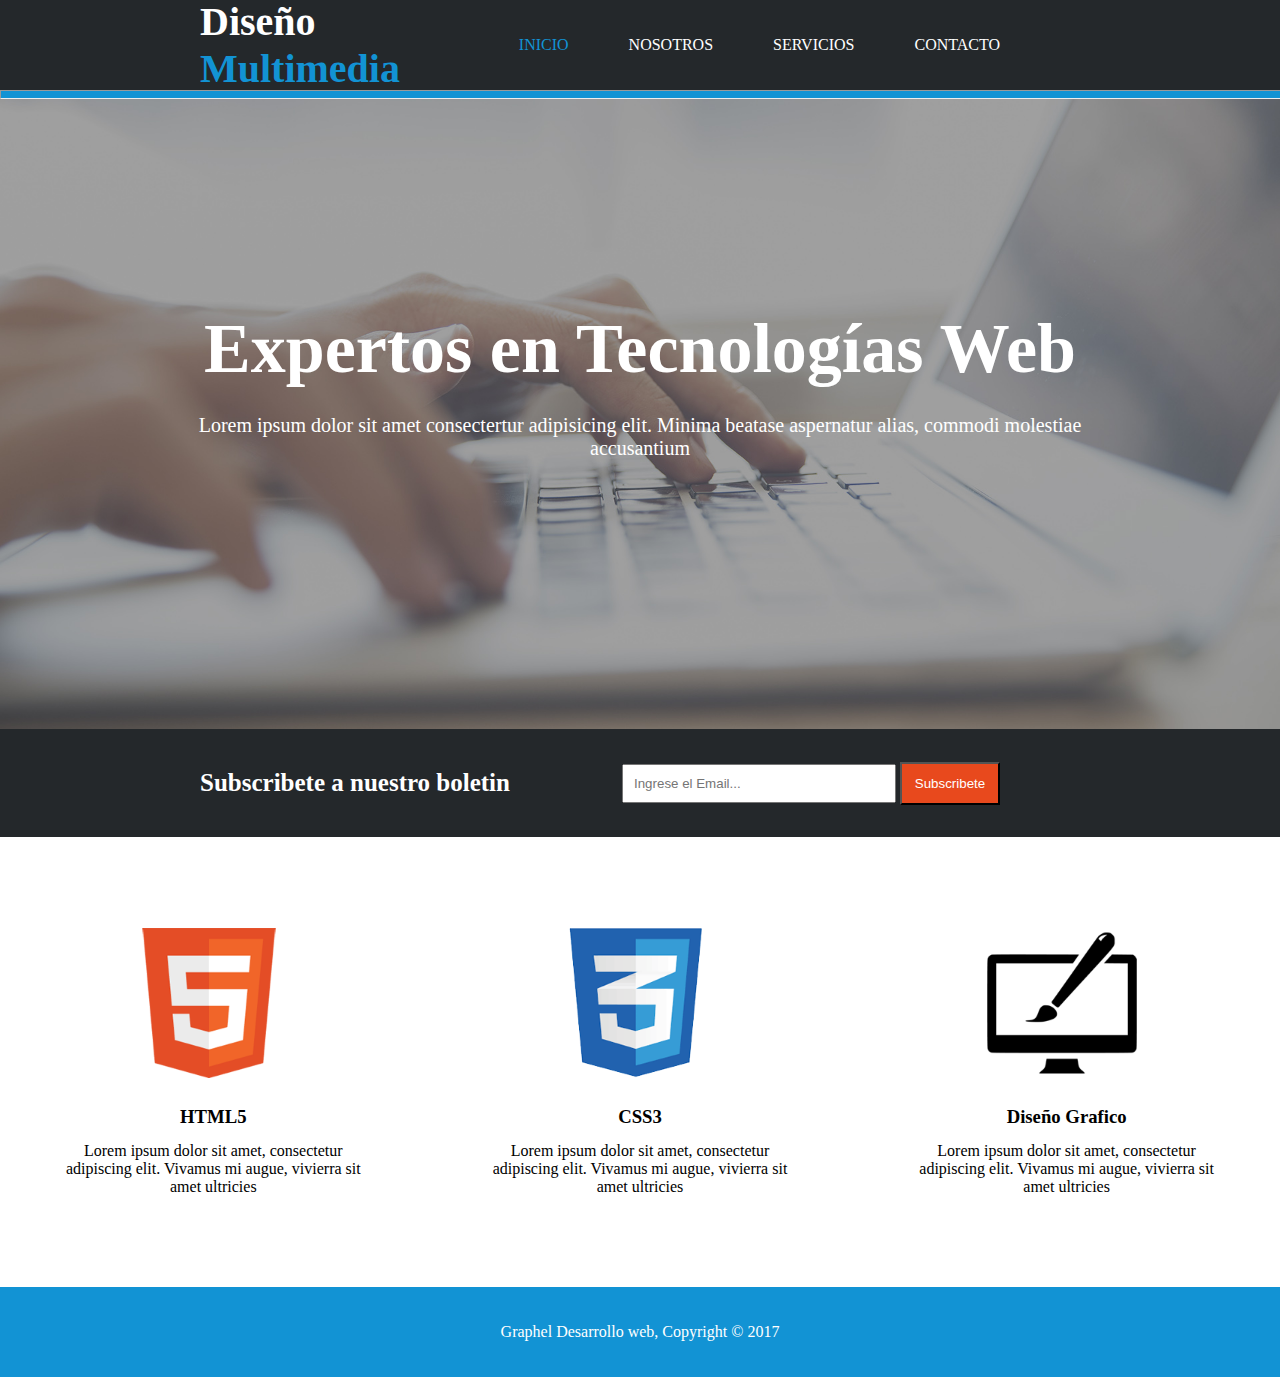
<file: index.html>
<!DOCTYPE html>
<html lang="en">
<head>
    <meta charset="UTF-8">
    <meta name="viewport" content="width=device-width, initial-scale=1.0">
    <title>Diseño Multimedia</title>
    <link rel="stylesheet" href="styles/style.css" />
</head>
<body>
    <main>
        <header class="menu">
        <nav class="nav">
            <h1 class="title"> Diseño <span class="title-azul">Multimedia</span></h1>
            <ul>
                <li class="option"><a href="index.html" class="activo"><span> INICIO </span></a></li>
                <li class="option"><a href="./templates/nosotros.html"><span> NOSOTROS</span></a></li>
                <li class="option"><a href="./templates/servicios.html"><span>SERVICIOS</span></a></li>
                <li class="option"><a href="./templates/contacto.html"><span>CONTACTO</span></a></li>
            </ul>
        </nav>
        <hr class="barra-azul">
        <section class="fondo-img">
            <article class="texto-sobre">
                <h2 class="title-fondo">Expertos en Tecnologías Web</h2>
                <p class="text-fondo">Lorem ipsum dolor sit amet consectertur adipisicing elit. Minima beatase aspernatur alias, commodi molestiae</p>
                <p class="text-fondo">accusantium</p>
            </article>
            </section>
        <nav class="nav-search">
            <h2 class="text-2">Subscribete a nuestro boletin</h2>
            <div class="search">
                <input class="salida" type="email"  placeholder="Ingrese el Email... "/>
                <input class="sub" type="submit" value="Subscribete">
            </div>
        </nav>
        </header>
        <section class="first-content">
            <article class="html-5">
                <img class="logo-html" src="assets/logo_html.png" alt="HTML-5" >
                <h3 class="title-html">HTML5</h3>
                <p class="text-first">Lorem ipsum dolor sit amet, consectetur</p>
                <p class="text-first">adipiscing elit. Vivamus mi augue, vivierra sit</p>
                <p class="text-first">amet ultricies</p>
            </article>
            <article class="css-3">
                <img class="logo-css" src="assets/logo_css.png" alt="CSS-3" >
                <h3 class="title-css">CSS3</h3>
                <p class="text-first">Lorem ipsum dolor sit amet, consectetur</p>
                <p class="text-first">adipiscing elit. Vivamus mi augue, vivierra sit</p>
                <p class="text-first">amet ultricies</p>
            </article>
            <article class="brush">
                <img class="logo-brush" src="assets/logo_brush.png" alt="brush" >
                <h3 class="title-diseño">Diseño Grafico</h3>
                <p class="text-first">Lorem ipsum dolor sit amet, consectetur</p>
                <p class="text-first">adipiscing elit. Vivamus mi augue, vivierra sit</p>
                <p class="text-first">amet ultricies</p>
            </article>
        </section>
    </main>
    <footer class="footer">
        <p class="text-footer"> Graphel Desarrollo web, Copyright © 2017</p>
    </footer>
</body>
</html>
</file>
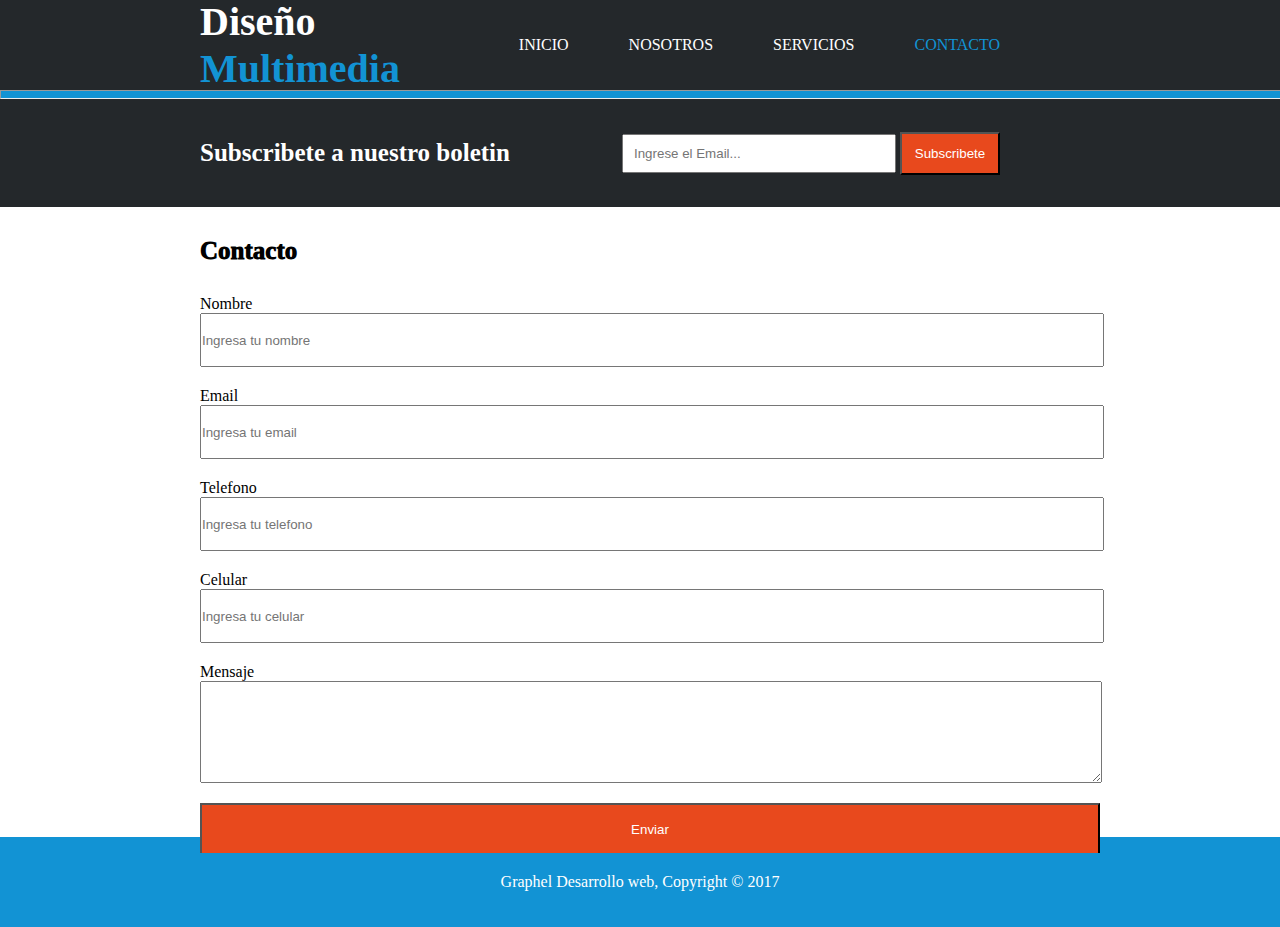
<file: templates/contacto.html>
<!DOCTYPE html>
<html lang="en">
<head>
    <meta charset="UTF-8">
    <meta name="viewport" content="width=device-width, initial-scale=1.0">
    <title>Diseño Multimedia</title>
    <link rel="stylesheet" href="../styles/style.css" />
</head>
<body>
    <main>
        <header class="menu">
            <nav class="nav">
                <h1 class="title"> Diseño <span class="title-azul">Multimedia</span></h1>
                    <ul>
                        <li class="option"><a href="../index.html"><span> INICIO </span></a></li>
                        <li class="option"><a href="./nosotros.html"><span> NOSOTROS</span></a></li>
                        <li class="option"><a href="./servicios.html"><span>SERVICIOS</span></a></li>
                        <li class="option"><a href="./contacto.html" class="activo"><span>CONTACTO</span></a></li>
                    </ul>
            </nav>
        <hr class="barra-azul">
            <nav class="nav-search">
                <h2 class="text-2">Subscribete a nuestro boletin</h2>
                <div class="search">
                    <input class="salida" type="text"  placeholder="Ingrese el Email... "/>
                    <input class="sub" type="submit" value="Subscribete">
                </div>
            </nav>
        </header>
        <section class="form-content">
            <article class="formulario-column">
                <h3 class="title-CONTACTO"> Contacto </h3>
                <form class="formulario" action="" method="">
                    <label for="name">Nombre</label>
                    <input class="contacto" type="text" id="name" placeholder="Ingresa tu nombre" />
                    <label for="email">Email</label>
                    <input class="contacto" type="email" id="email" placeholder="Ingresa tu email" />
                    <label for="tel">Telefono </label>
                    <input class="contacto" type="tel" id="tel" placeholder="Ingresa tu telefono" />
                    <label for="celular">Celular</label>
                    <input class="contacto" type="tel" id="celular" placeholder="Ingresa tu celular" />
                    <label for="comment">Mensaje </label>
                    <textarea class="Mensaje" name="textarea" rows="10" cols="50"></textarea>
                    <input  class="enviar" class="enviar" type="submit" value="Enviar" />
                </form>
            </article>
                <article class="column-aside">
                    <aside class="lado-derecho">
                        <h2 class="title-aside">Que hacemose</h2>
                        <p class="text-aside"> Lorem ipsum dolor set anetm consectetur</p>
                        <p class="text-aside">adpiscing elit. Donec varius auctor lacus</p>
                        <p class="text-aside">nec feugat. Phasellus sit amet ex ipsum.</p>
                        <p class="text-aside">Paraesent pharetra tincidunt tempor. Etiam</p>
                        <p class="text-aside">velit eros, dapbus eget profa in, lacinia et</p>
                        <p class="text-aside">magna.</p>
                    </aside>
                    <article class="content-map">
                        <img class="map" src="../assets/mapaGoogle.png" alt="map" />
                    </article>
                </article>
         </section>
    </main>
    <footer class="footer">
        <p class="text-footer"> Graphel Desarrollo web, Copyright © 2017</p>
    </footer>
</body>
</file>
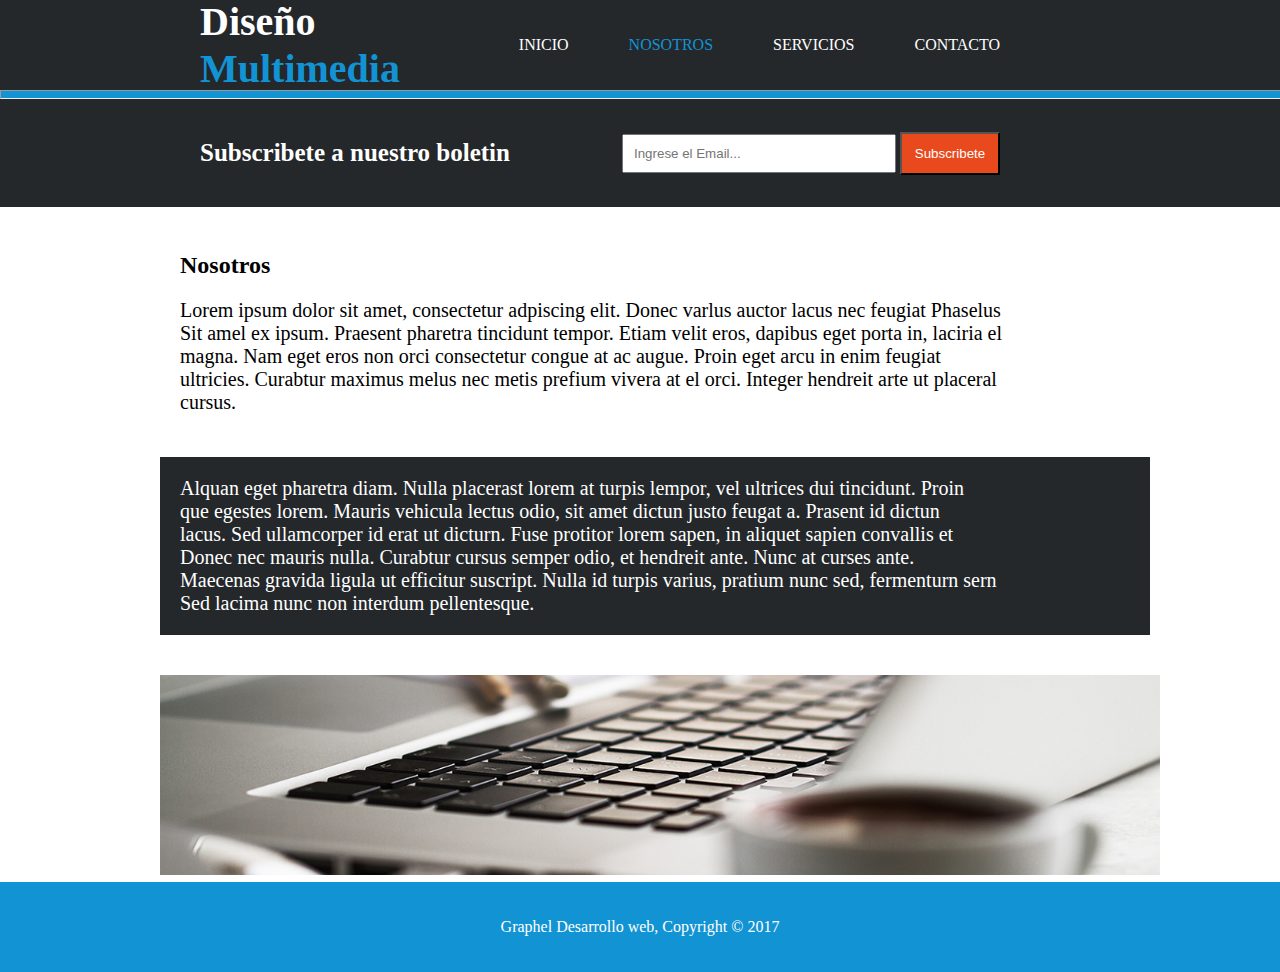
<file: templates/nosotros.html>
<!DOCTYPE html>
<html lang="en">
<head>
    <meta charset="UTF-8">
    <meta name="viewport" content="width=device-width, initial-scale=1.0">
    <title>Diseño Multimedia</title>
    <link rel="stylesheet" href="../styles/style.css" />
</head>
<body>
    <main>
        <header class="menu">
            <nav class="nav">
                <h1 class="title"> Diseño <span class="title-azul">Multimedia</span></h1>
                    <ul>
                        <li class="option"><a href="../index.html"><span> INICIO </span></a></li>
                        <li class="option"><a href="./nosotros.html" class="activo"><span> NOSOTROS</span></a></li>
                        <li class="option"><a href="./servicios.html"><span>SERVICIOS</span></a></li>
                        <li class="option"><a href="./contacto.html"><span>CONTACTO</span></a></li>
                    </ul>
            </nav>
        <hr class="barra-azul">
            <nav class="nav-search">
                <h2 class="text-2">Subscribete a nuestro boletin</h2>
                <div class="search">
                    <input class="salida" type="text"  placeholder="Ingrese el Email... "/>
                    <input class="sub" type="submit" value="Subscribete">
                </div>
            </nav>
        </header>
        <section class="second-content">
            <section class="content-column">
                <article class="content">
                    <h2 class="title-content">Nosotros</h2>
                    <p class="text-content"> Lorem ipsum dolor sit amet, consectetur adpiscing elit. Donec varlus auctor lacus nec feugiat Phaselus </p>
                    <p class="text-content"> Sit amel ex ipsum. Praesent pharetra tincidunt tempor. Etiam velit eros, dapibus eget porta in, laciria el</p>
                    <p class="text-content"> magna. Nam eget eros non orci consectetur congue at ac augue. Proin eget arcu in enim feugiat</p>
                    <p class="text-content">ultricies. Curabtur maximus melus nec metis prefium vivera at el orci. Integer hendreit arte ut placeral</p>
                    <p class="text-content">cursus.</p>
                </article>
                <article class="first-content-gray">
                    <p class="text-white">Alquan eget pharetra diam. Nulla placerast lorem at turpis lempor, vel ultrices dui tincidunt. Proin</p>
                    <p class="text-white">que egestes lorem. Mauris vehicula lectus odio, sit amet dictun justo feugat a. Prasent id dictun</p>
                    <p class="text-white">lacus. Sed ullamcorper id erat ut dicturn. Fuse protitor lorem sapen, in aliquet sapien convallis et</p>
                    <p class="text-white">Donec nec mauris nulla. Curabtur cursus semper odio, et hendreit ante. Nunc at curses ante.</p>
                    <p class="text-white">Maecenas gravida ligula ut efficitur suscript. Nulla id turpis varius, pratium nunc sed, fermenturn sern</p>
                    <p class="text-white">Sed lacima nunc non interdum pellentesque.</p>
                </article>
                <article class="content-img">
                    <img class="img-nosotros" src="../assets/891.jpg" alt="computer" />
                </article>
        </section>
        <aside class="lado-derecho">
            <h2 class="title-aside">Que hacemose</h2>
            <p class="text-aside"> Lorem ipsum dolor set anetm consectetur</p>
            <p class="text-aside">adpiscing elit. Donec varius auctor lacus</p>
            <p class="text-aside">nec feugat. Phasellus sit amet ex ipsum.</p>
            <p class="text-aside">Paraesent pharetra tincidunt tempor. Etiam</p>
            <p class="text-aside">velit eros, dapbus eget profa in, lacinia et</p>
            <p class="text-aside">magna.</p>
        </aside>
        </section>
    </main>
    <footer class="footer">
        <p class="text-footer"> Graphel Desarrollo web, Copyright © 2017</p>
    </footer>
</body>
</html>
</file>
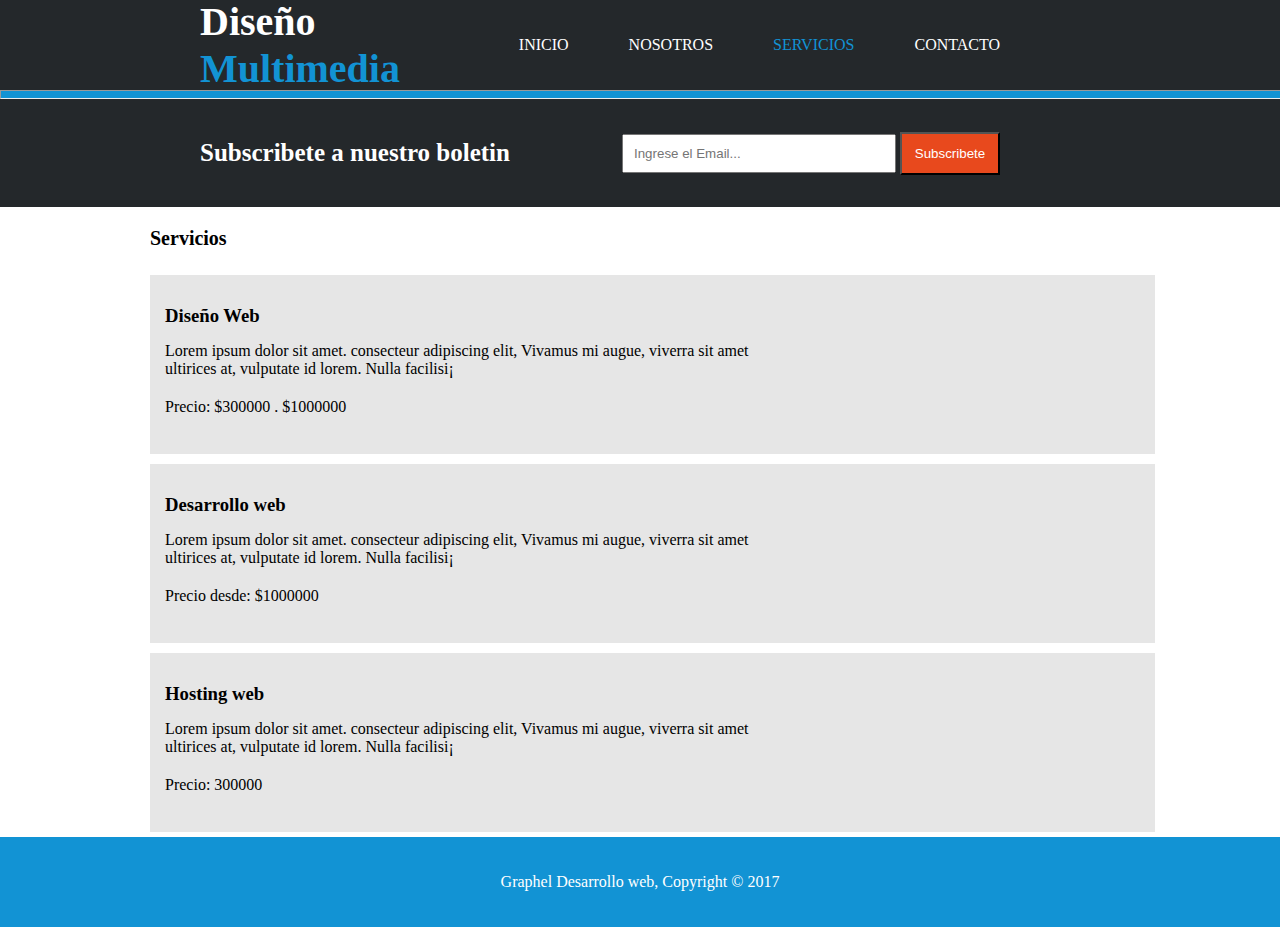
<file: templates/servicios.html>
<!DOCTYPE html>
<html lang="en">
<head>
    <meta charset="UTF-8">
    <meta name="viewport" content="width=device-width, initial-scale=1.0">
    <title>SERVICIOS</title>
    <link rel="stylesheet" href="../styles/style.css" />
</head>
<body>
    <main>
        <header class="menu">
            <nav class="nav">
                <h1 class="title"> Diseño <span class="title-azul">Multimedia</span></h1>
                    <ul>
                        <li class="option"><a href="../index.html"><span> INICIO </span></a></li>
                        <li class="option"><a href="./nosotros.html" ><span> NOSOTROS</span></a></li>
                        <li class="option"><a href="./servicios.html" class="activo"><span>SERVICIOS</span></a></li>
                        <li class="option"><a href="./contacto.html"><span>CONTACTO</span></a></li>
                    </ul>
            </nav>
            <hr class="barra-azul">
            <nav class="nav-search">
                <h2 class="text-2">Subscribete a nuestro boletin</h2>
                <div class="search">
                    <input class="salida" type="text"  placeholder="Ingrese el Email... "/>
                    <input class="sub" type="submit" value="Subscribete">
                </div>
            </nav>
        </header>
        <section class="third-content">
            <section class="content-column-third">
                <article class="content-title-third">
                    <h2 class="title-third-content"> Servicios</h2>
                </article>
                <article class="web">
                    <h3 class="title-web"> Diseño Web</h3>
                    <p class="text-web">Lorem ipsum dolor sit amet. consecteur adipiscing elit, Vivamus mi augue, viverra sit amet</p>
                    <p class="text-web">ultirices at, vulputate id lorem. Nulla facilisi¡</p>
                    <p class="precio"> Precio: $300000 . $1000000</p>
                </article>
                <article class="content-desarrollo">
                    <h3 class="title-desarrollo"> Desarrollo web </h3>
                    <p class="text-web">Lorem ipsum dolor sit amet. consecteur adipiscing elit, Vivamus mi augue, viverra sit amet</p>
                    <p class="text-web">ultirices at, vulputate id lorem. Nulla facilisi¡</p>
                    <p class="precio">Precio desde: $1000000</p>
                </article>
                <article class="content-hosting">
                    <h3 class="title-hosting">Hosting web </h3>
                    <p class="text-web">Lorem ipsum dolor sit amet. consecteur adipiscing elit, Vivamus mi augue, viverra sit amet</p>
                    <p class="text-web">ultirices at, vulputate id lorem. Nulla facilisi¡</p>
                    <p class="precio"> Precio: 300000<p>
                </article>
            </section>
            <aside class="lado-derecho">
                <h2 class="title-aside">Que hacemose</h2>
                <p class="text-aside"> Lorem ipsum dolor set anetm consectetur </p>
                <p class="text-aside"> elit. Donec varius auctor lacus </p>
                <p class="text-aside">nec feugat. Phasellus sit amet ex ipsum.</p>
                <p class="text-aside"> Paraesent pharetra tincidunt tempor. Etiam </p>
                <p class="text-aside"> eros, dapbus eget profa in, lacinia et </p>
                <p class="text-aside">magna.</p>
            </aside>
        </section>
    </main>
    <footer class="footer">
        <p class="text-footer"> Graphel Desarrollo web, Copyright © 2017</p>
    </footer>
</body>
</html>
</file>
<file: styles/style.css>
*{
    margin: 0;
    padding: 0;
}

/* nav */
.nav{
    width: 100%;
    height: 10vh;
    background: #24282b;
    display: flex;
    justify-content: space-between;
    align-items: center;
}

.title{
    font-size: 40px;
    font-weight: 600;
    margin-left: 200px;
    color: #ffffff;
}

.title-azul{
    color: #1293d4;
}

.activo{
    color: #1293d4;
}

ul{
    display: flex;
    margin-right: 250px;
}

li{
    list-style: none;
}

a{
    text-decoration: none;
    color: #ffffff;
}

a:hover{
    color: #1293d4;
}
.option{
    padding: 30px;
}


.barra-azul{
    width: 100%;
    height: 7px;
    background: #1293d4;
}
/* Header */
.fondo-img{
    width: 100% ;
    height: 70vh;
    background-image: url(../assets/cabecera.jpg) ;
    background-repeat: no-repeat;
    background-size: cover;
    background-position: left;
}

.texto-sobre{
    width: 100%;
    height: 63.5vh;
    display: flex;
    flex-direction: column;
    align-items: center;
    justify-content: center;
}

.title-fondo{
    font-size: 70px;
    font-weight: 600;
    color: #ffffff;
    margin: 0 0 25px 0;
}

.text-fondo{
    font-size: 20px;
    color: #ffffff;
}

/* nav search */
.nav-search{
    width: 100%;
    height: 12vh;
    background: #24282b;
    display: flex;
    align-items: center;
    justify-content: space-between;
}

.text-2{
    color: #ffffff;
    font-size: 25px;
    margin-left: 200px;
}

.search{
    margin-right: 280px;
}

.salida{
    width: 250px;
    padding: 10px;
}

.sub{
    width: 100px;
    background: #e8491d;
    padding: 12px;
    color: #ffffff;
}

/* content white */
.first-content{
    width: 100%;
    height: 50vh;
    display: flex;
    flex-direction: row;
    justify-content: space-around;
    align-items: center;
}

.logo-html{
    width: 150px;
    margin: 0 0 10px 0;
    margin-left: 68px;
}

.title-html{
    text-align: center;
    padding: 14px;
}

.text-first{
    text-align: center;
}

.logo-css{
    width: 150px;
    margin: 0  0 10px 0;
    margin-left: 68px;
}

.title-css{
    text-align: center;
    padding: 14px;
}

.logo-brush{
    width: 150px;
    margin: 0 0 10px 0;
    margin-left: 68px;
}

.title-diseño{
    text-align: center;
    padding: 14px;
}

/* footer */
.footer{
    width: 100%;
    height: 10vh;
    background: #1293d4;
    display: flex;
    align-items: center;
    justify-content: center;
}

.text-footer{
    color: #ffffff;
}

/* template nosotros */
.second-content{
    width: 100%;
    height: 75vh;
    display: flex;
    flex-direction: row;
}

.content-column{
    margin-left: 160px;
    display: flex;
    flex-direction: column;
}

.content{
    height: 180px;
    width: 950px;
    padding: 20px;
    margin: 5px 20px 5px 0;

}

.title-content{
    margin: 20px 0 20px 0;
}

.first-content-gray{
    height: 150px;
    width: 950px;
    background: #24282b;
    padding: 20px;
    margin: 20px 0 20px 0;
}

.text-content{
    font-size: 20px;
}
.text-white{
    font-size: 20px;
    color: #ffffff;
}

.content-img{
    margin: 20px 0 5px 0;
}

.img-nosotros{
    width: 1000px;
    height: 200px;
}
/* Aside */
.lado-derecho{
    width: 350px;
    height: 200px;
    background: #35424a;
    display: flex;
    flex-direction: column;
    padding: 20px;
    margin: 30px 0 0 150px;
}

.title-aside{
    color: #ffffff;
    margin: 0 0 20px 0;
}

.text-aside{
    font-size: 17px;
    color: #ffffff;
}

/* Third content */
 .third-content{
    width: 100%;
    height: 70vh;
    display: flex;
    flex-direction: row;
 }

 .content-column-third{
    display: flex;
    flex-direction: column;
    
 }

 /* TEMPLATE servicios */
 .third-content{
    display: flex;
    flex-direction: row;
 }

 .title-third-content{
    font-size: 20px;
    padding: 20px 0 20px 0;
 }

 .content-column-third{
    margin-left: 150px;
 }

 .web{
    height: 150px;
    width: 975px;
    padding: 15px;
    background-color: #e6e6e6;
    margin: 5px 10px 5px 0;
 }

 .title-web{
    padding: 15px 0 15px 0;

 }

 
 .precio{
    padding: 20px 0 0 0;
 }

 .content-desarrollo{
    height: 150px;
    width: 975px;
    padding: 15px;
    margin: 5px 0 5px 0;
    background: #e6e6e6;
 }

 .title-desarrollo{
    padding: 15px 0 15px 0;
 }

 .content-hosting{
    height: 150px;
    width: 975px;
    padding: 15px;
    margin: 5px 0 5px 0;
    background: #e6e6e6;
 }

 .title-hosting{
    padding: 15px 0 15px 0; 
 }

 /* template contacto */    
 .form-content{
    width: 100%;
    height: 70vh;
    display: flex;
    flex-direction: row;
 }

 .formulario-column{
    display: flex;
    flex-direction: column;
    margin-left: 200px;
 }

 .title-CONTACTO{
    font-size: 25px;
    font-weight: 1000;
    padding: 10px 0 10px 0;
    margin: 20px 0 20px 0;
 }

 .fomrulario{
    display: flex;
    flex-direction: column; 
}

 .contacto{
    width: 900px;
    height: 50px;
    display: flex;
    flex-direction: column;
    margin: 0 0 20px 0;
 }

 .Mensaje{
    display: flex;
    flex-direction: column;
    width: 900px;
    height: 100px;
 }

 .enviar{
    background: #e8491d;
    margin: 20px 0 10px 0;
    width: 900px;
    height: 50px;
    color: #ffffff;
    border-bottom: #e8491d;
 }

.column-aside{
    display: flex;
    flex-direction: column;
    margin: 5px 0 0 60px;
}

.content-map{
    margin: 0 0 0 150px;
}
.map{
    width: 400px;
    height: 350px;
    margin: 20px 0 0 0;
}
</file>
